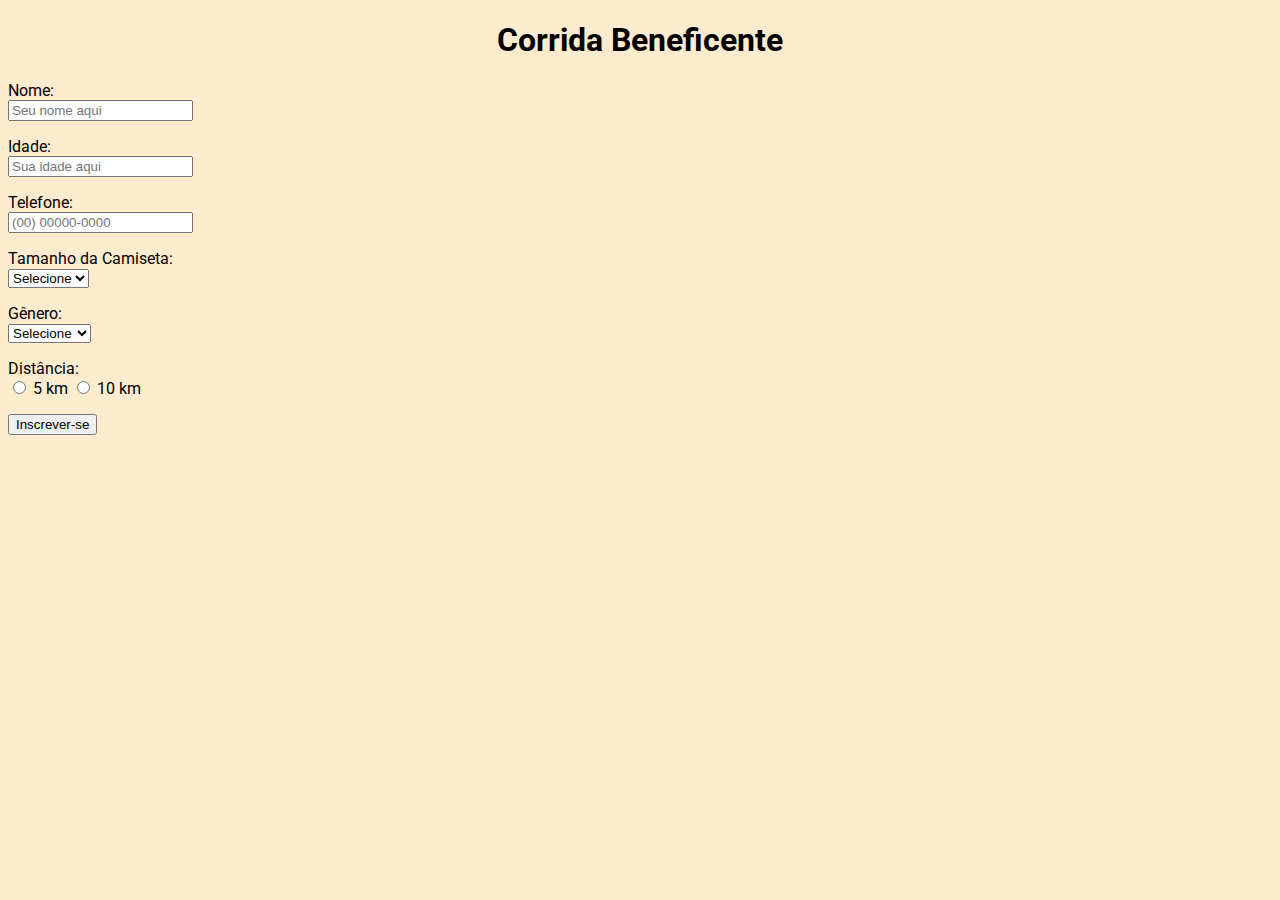
<file: index.html>
<!DOCTYPE html>
<html lang="en">
<head>
    <meta charset="UTF-8">
    <meta name="viewport" content="width=device-width, initial-scale=1.0">
    <title>Inscrição Corrida Beneficente</title>
    <link rel="stylesheet" href="style.css">
    <link href="https://fonts.googleapis.com/css2?family=Roboto&display=swap" rel="stylesheet">

</head>
<body>
    <h1>Corrida Beneficente</h1>

    <form action="confirmationPage.html">

        <!-- Campo Nome -->
        <div> 
            <p>
                <label for="nome">Nome:</label><br>
                <input type="text" id="nome" name="nome" placeholder="Seu nome aqui" required>
            </p>
        </div>

        <!-- Campo Idade -->
        <div>
            <p>
                <label for="idade">Idade:</label><br>
                <input type="number" id="idade" name="idade" placeholder="Sua idade aqui" required>
            </p>
        </div>

        <!-- Campo Telefone -->
        <div>
            <p>
                <label for="telefone">Telefone:</label><br>
                <input type="tel" id="telefone" name="telefone" placeholder="(00) 00000-0000" required>
            </p>
        </div>

        <!-- Campo Tamanho da camiseta -->
        <div>
            <p>
                <label for="camiseta">Tamanho da Camiseta:</label><br>
                <select id="camiseta" name="camiseta" required>
                    <option value="">Selecione</option>
                    <option value="P">P</option>
                    <option value="M">M</option>
                    <option value="G">G</option>
                    <option value="GG">GG</option>
                </select>
            </p>
        </div>

        <!-- Campo Genero -->
        <div>
            <p>
                <label for="genero">Gênero:</label><br>
                <select id="genero" name="genero" required>
                    <option value="">Selecione</option>
                    <option value="feminino">Feminino</option>
                    <option value="masculino">Masculino</option>
                </select>
            </p>
        </div>

        <!-- Campo Distancia -->
        <div>
            <p>

                <label>Distância:</label><br>

                <input type="radio" id="distancia5" name="distancia" value="5km" required>
                <label for="distancia5">5 km</label>

                <input type="radio" id="distancia10" name="distancia" value="10km">
                <label for="distancia10">10 km</label>

            </p>
        </div>

        <!-- Botao Inscrever -->
        <div>
            <button type="submit">Inscrever-se</button>
        </div>

    </form>
</body>
</html>
</file>
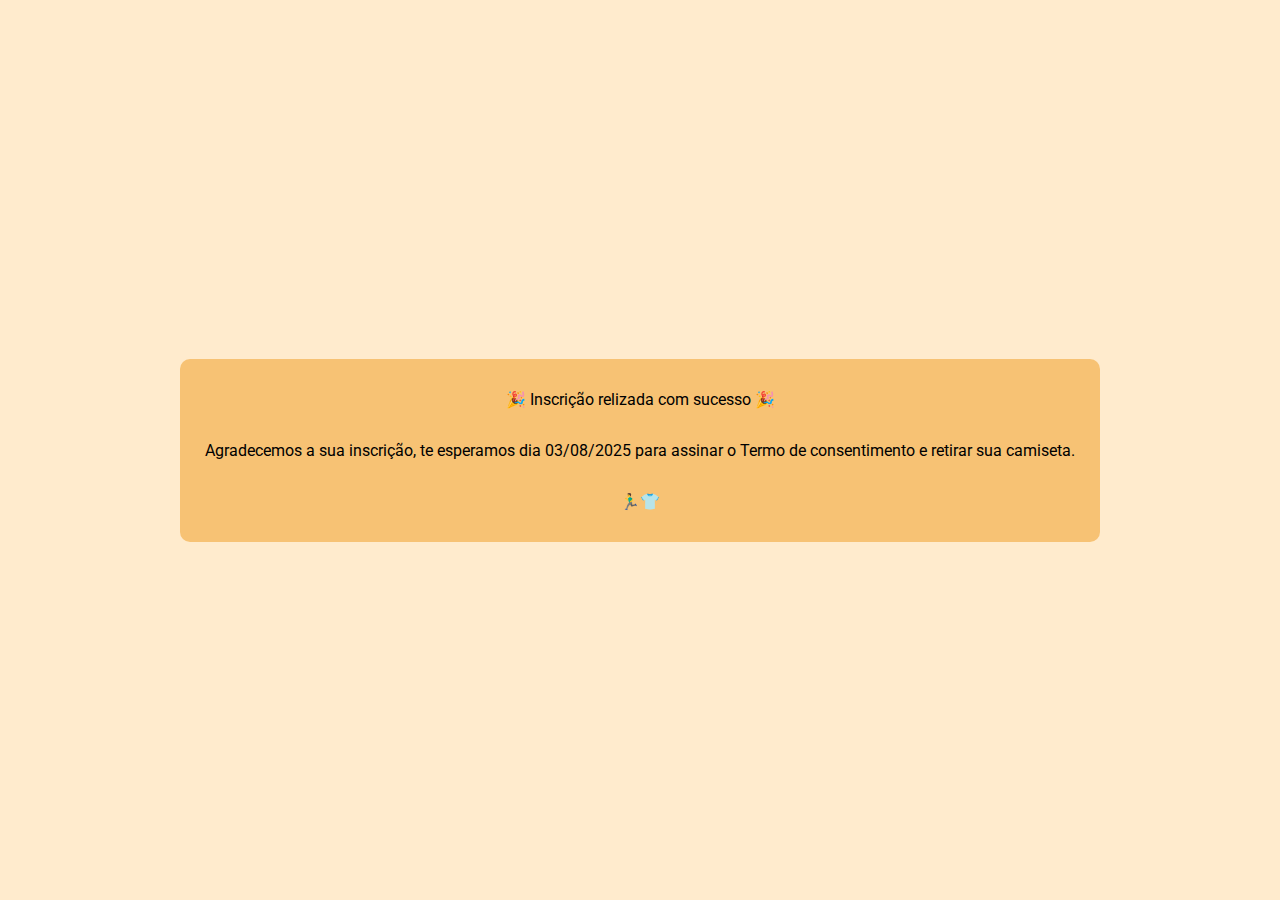
<file: confirmationPage.html>
<!DOCTYPE html>
<html lang="en">
<head>
    <meta charset="UTF-8">
    <meta name="viewport" content="width=device-width, initial-scale=1.0">
    <title>Inscrição Concluida</title>
    <link rel="stylesheet" href="styleConfirmationPage.css">
    <link href="https://fonts.googleapis.com/css2?family=Roboto&display=swap" rel="stylesheet">

</head>
<body>
    <div class="message">
        <p>🎉 Inscrição relizada com sucesso 🎉</p>
        <p>Agradecemos a sua inscrição, te esperamos dia 03/08/2025 para assinar o Termo de consentimento e retirar sua camiseta. </p>
        <p>🏃‍♂️👕</p>
    </div>
</body>
</html>
</file>
<file: style.css>
html {
    box-sizing: border-box;
    background-color:blanchedalmond;
    font-family: 'Roboto', sans-serif;


}

h1 {
    text-align: center;
}
</file>
<file: styleConfirmationPage.css>
html, body{
    font-family: 'Roboto', sans-serif;
    height: 100%;
    margin: 0;
    padding: 0;
    box-sizing: border-box;
    font-family: 'Roboto', sans-serif;
    background-color: blanchedalmond;
    display: flex;
    justify-content: center;
    align-items: center;   

}

.message {
    background-color: rgb(247, 194, 116);
    display: flex;
    flex-direction: column;
    align-items: center;
    border-radius: 10px;
    padding: 15px 25px;
    max-width: 960px;
    width: 100%;
}
</file>
